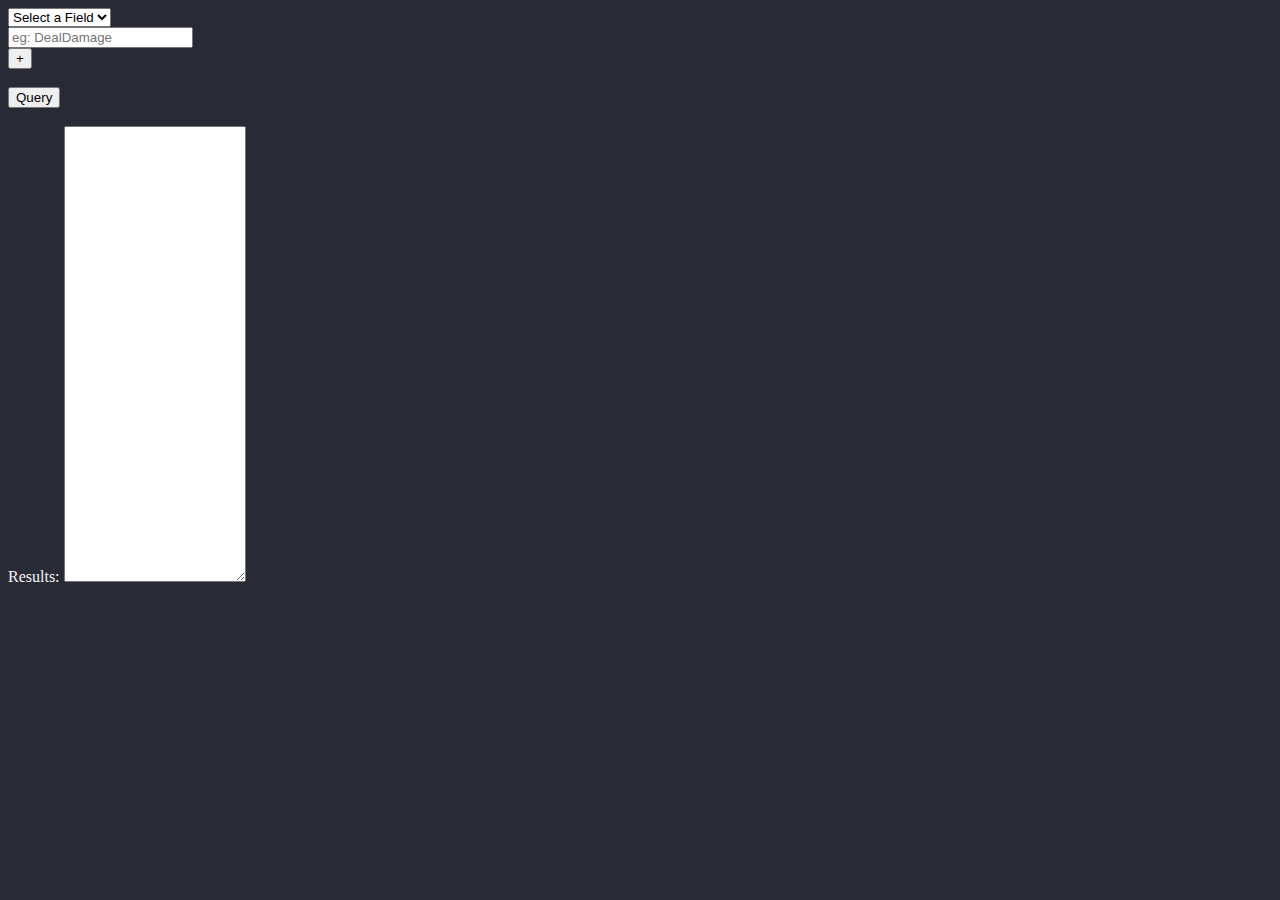
<file: docs/index.html>
<!DOCTYPE html>
<html lang="en">

<head>
  <meta charset="utf-8" />
  <meta name="viewport" content="width=device-width, initial-scale=1" />
  <title>Bootstrap demo</title>
  <link href="https://cdn.jsdelivr.net/npm/bootstrap@5.2.3/dist/css/bootstrap.min.css" rel="stylesheet"
    integrity="sha384-rbsA2VBKQhggwzxH7pPCaAqO46MgnOM80zW1RWuH61DGLwZJEdK2Kadq2F9CUG65" crossorigin="anonymous" />
  <link rel="stylesheet" href="./src/styles.css" />
</head>

<body>
  <div class="container-sm">
    <div id="queries">
      <div class="savedQueryRows" id="savedQueryRows">
      </div>
      <div class="row newQueryRow">
        <div class="col-sm-4">
          <select class="form-select mb-3" id="newQueryField">
            <option value="" selected>Select a Field</option>
            <option value="any">any</option>
          </select>
        </div>
        <div class="col">
          <input type="text" class="form-control"  placeholder="eg: DealDamage" id="newQueryString">
        </div>
        <div class="col">
          <button class="btn btn-outline-success col-sm-2" onclick="plusButtonClicked()">+</button>
        </div>
      </div>
    </div>
    <br>
    <div class="row">
      <div class="col-sm-2">
        <button class="btn btn-outline-primary" onclick="processPartialQuery()">Query</button>
      </div>
    </div>
    <br>
    <div class="row">
      <div class="mb-3">
        <label for="resultsArea" class="form-label">Results: </label>
        <textarea class="form-control" id="resultsArea" rows="30" aria-label="resultsArea"></textarea>
      </div>
    </div>
  </div>
  <script src="https://cdn.jsdelivr.net/npm/bootstrap@5.2.3/dist/js/bootstrap.bundle.min.js"
    integrity="sha384-kenU1KFdBIe4zVF0s0G1M5b4hcpxyD9F7jL+jjXkk+Q2h455rYXK/7HAuoJl+0I4"
    crossorigin="anonymous"></script>
  <script src="./src/bg3items.js"></script>
</body>

</html>
</file>
<file: docs/src/styles.css>
body {
    background-color: #282a36;
}

h1, h2, h3, h4, h5, h6 {
    color : whitesmoke;
}

label {
    color : whitesmoke;
}
</file>
